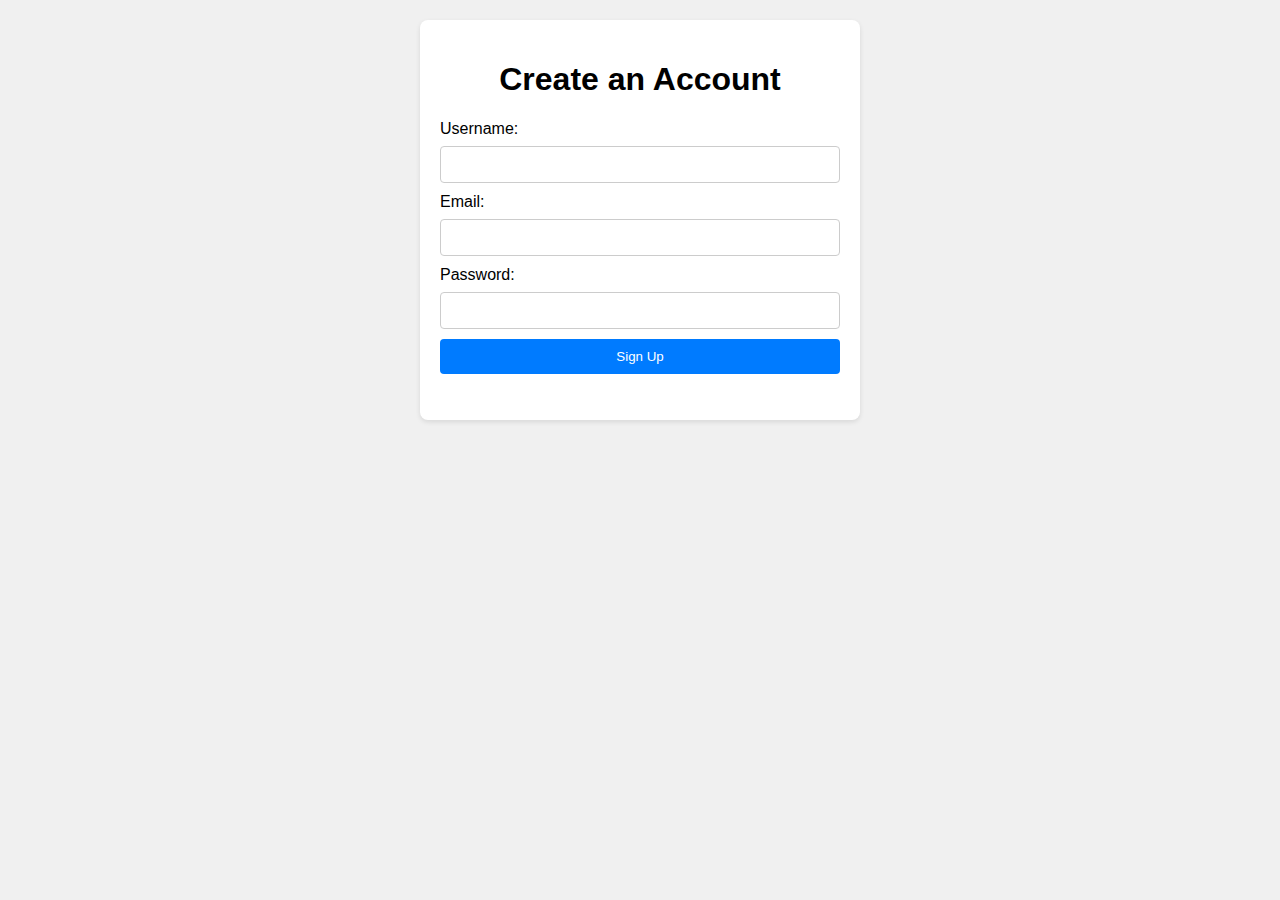
<file: index.html>
<!DOCTYPE html>
<html lang="en">
<head>
  <meta charset="UTF-8">
  <meta name="viewport" content="width=device-width, initial-scale=1.0">
  <title>Create an Account</title>
  <link rel="stylesheet" href="styles.css">
</head>
<body>
  <div class="container">
    <h1>Create an Account</h1>
    <form id="signupForm">
      <label for="username">Username:</label>
      <input type="text" id="username" name="username" required>
      
      <label for="email">Email:</label>
      <input type="email" id="email" name="email" required>
      
      <label for="password">Password:</label>
      <input type="password" id="password" name="password" required>
      
      <button type="submit">Sign Up</button>
    </form>
    <p id="message"></p>
  </div>
  
  <script src="script.js"></script>
</body>
</html>
  <!-- Form -->
  <form id="signupForm" action="https://formspree.io/f/moqglqan" method="POST">
      <!-- Hidden input for the email address -->
      <input type="hidden" name="_replyto" id="formEmail">
</file>
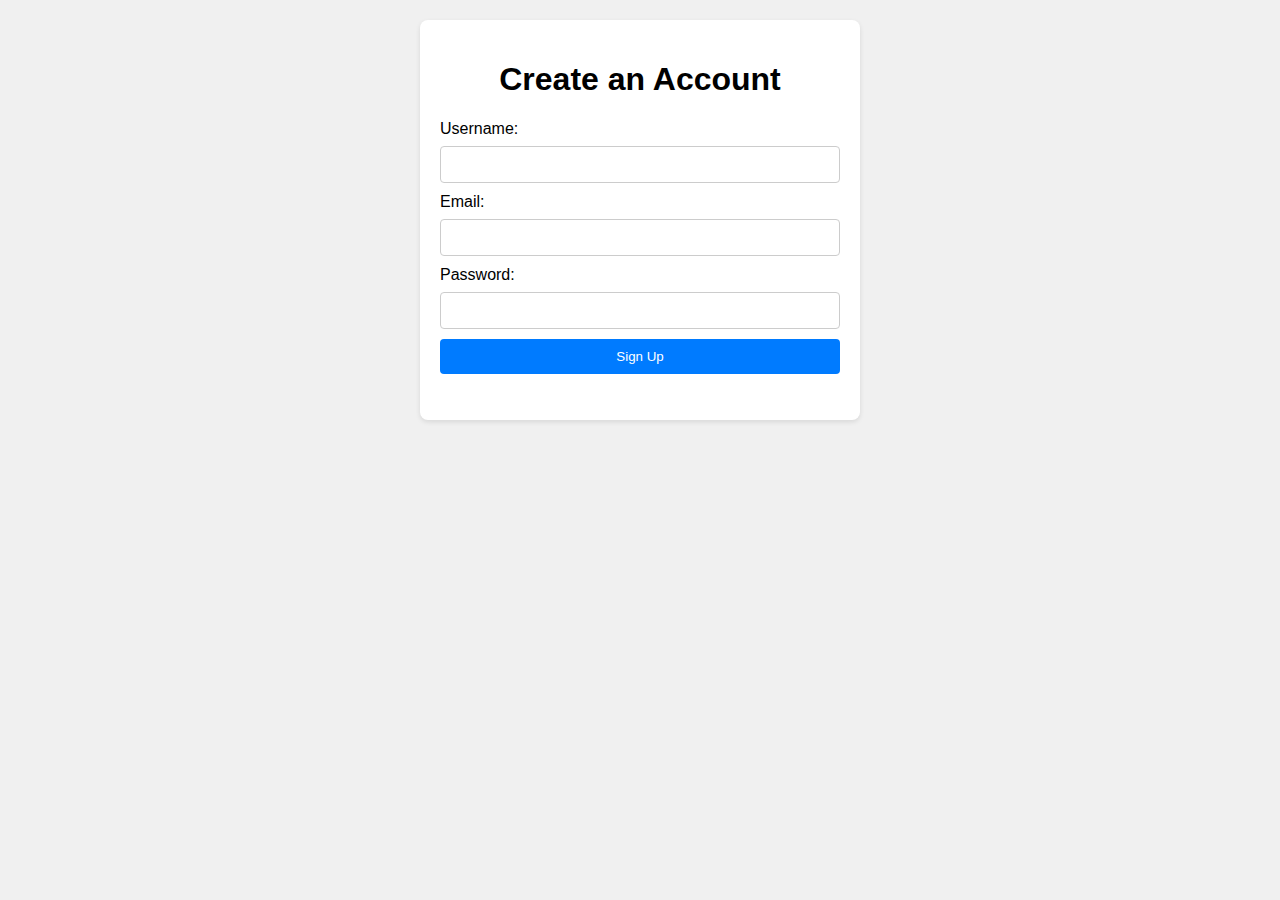
<file: Maw9i3 li andiro.html>
<!DOCTYPE html>
<html lang="en">
<head>
  <meta charset="UTF-8">
  <meta name="viewport" content="width=device-width, initial-scale=1.0">
  <title>Create an Account</title>
  <link rel="stylesheet" href="styles.css">
</head>
<body>
  <div class="container">
    <h1>Create an Account</h1>
    <form id="signupForm">
      <label for="username">Username:</label>
      <input type="text" id="username" name="username" required>
      
      <label for="email">Email:</label>
      <input type="email" id="email" name="email" required>
      
      <label for="password">Password:</label>
      <input type="password" id="password" name="password" required>
      
      <button type="submit">Sign Up</button>
    </form>
    <p id="message"></p>
  </div>
  
  <script src="script.js"></script>
</body>
</html>
</file>
<file: styles.css>
body {
    font-family: Arial, sans-serif;
    background-color: #f0f0f0;
    margin: 0;
    padding: 20px;
  }
  
  .container {
    max-width: 400px;
    margin: 0 auto;
    background-color: #fff;
    padding: 20px;
    border-radius: 8px;
    box-shadow: 0 2px 5px rgba(0, 0, 0, 0.1);
  }
  
  h1 {
    text-align: center;
  }
  
  form {
    display: flex;
    flex-direction: column;
  }
  
  label {
    margin-bottom: 8px;
  }
  
  input, button {
    padding: 10px;
    margin-bottom: 10px;
    border-radius: 4px;
    border: 1px solid #ccc;
  }
  
  button {
    background-color: #007bff;
    color: #fff;
    border: none;
    cursor: pointer;
  }
  
  button:hover {
    background-color: #0056b3;
  }
  
  p#message {
    text-align: center;
    font-weight: bold;
    color: green;
  }
</file>
